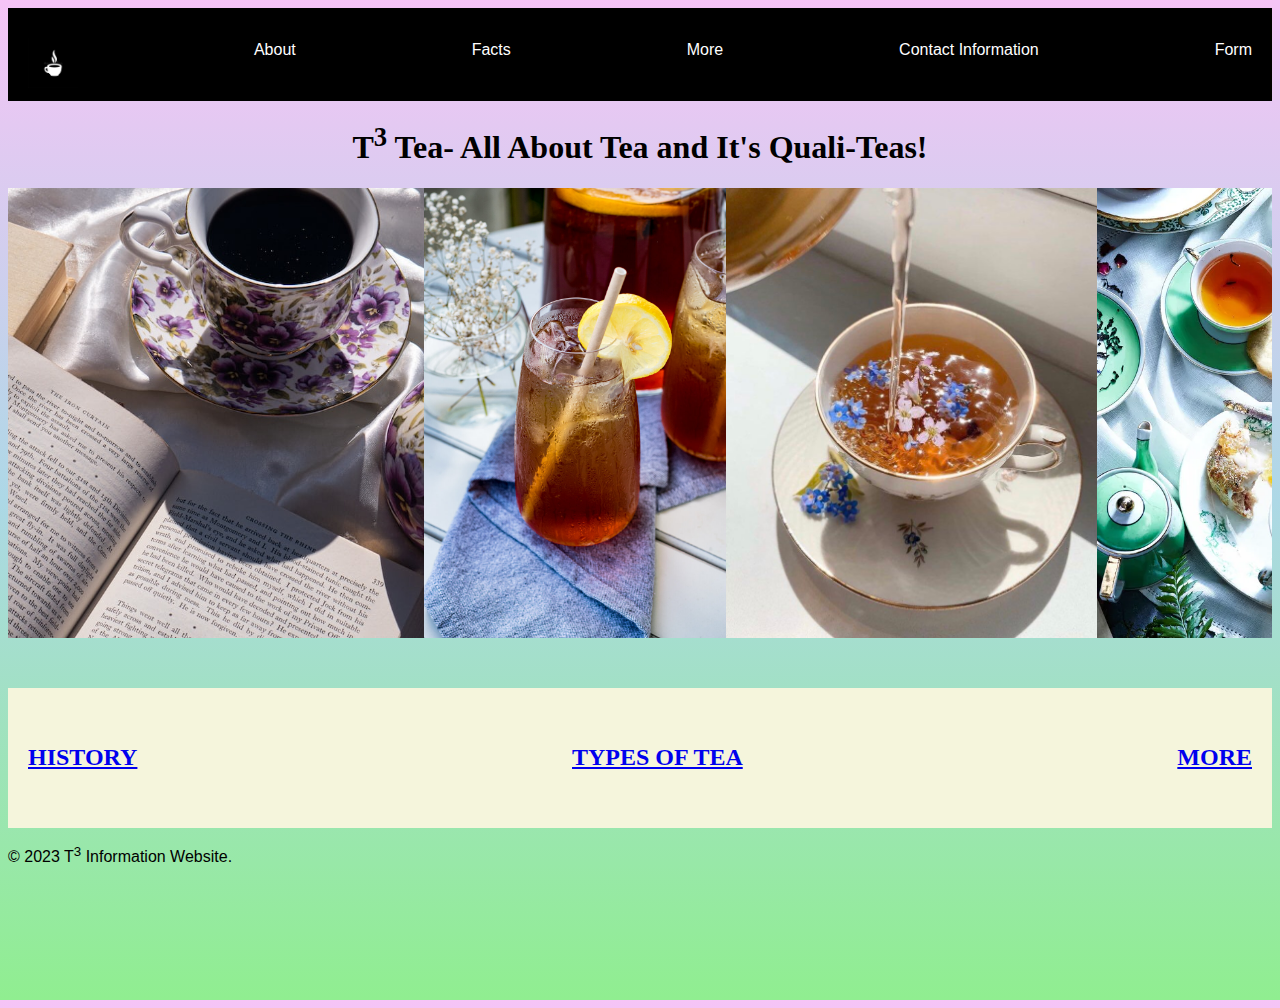
<file: index.html>
<!DOCTYPE html>
<html lang="en">
<head>
    <meta charset="UTF-8">
    <meta http-equiv="X-UA-Compatible" content="IE=edge">
    <meta name="viewport" content="width=device-width, initial-scale=1.0">
    <title>HOME</title>
    <link
    rel="icon"
    href="Images/teaimage.png" />
    <link href="css/style.css" rel="stylesheet" />
   <style> 
   body,html{ 
    background: 100%;
    height: 1000px;
   }
  body 
  { background: linear-gradient(to bottom, rgb(246, 196, 246), lightblue, lightgreen );
   
} 
   


.teaimg, img { 
    height: 50px; 
    float: left;
    position: relative;
    top: -3px;
}

.slideshow {
      display: flex;
      overflow: hidden;
      width: 100%;
      height: 500px;
    }
    .slideshow img {
      width: 100%;
      height: 100%;
      object-fit: cover;
      transition: transform 0.4s;
    }
    .slideshow img:hover {
      
      transform: translateX(-10%);
    }
#T, #T1, #T2, #T3{ 
    height: 12cm;
    width: 11cm;
}

h1{ 
    font-family: Georgia, 'Times New Roman', Times, serif;
    text-align: center;

}

.Pg1 {
			display: flex;
			flex-direction: row;
			justify-content: space-between;
			align-items: center;
			height: 100px;
			background-color: #f2f2f2;
			padding: 20px;
			font-size: 24px;
			font-weight: bold;
			text-transform: uppercase;
		}

		/* Style for each segment */
		.Pg1{
		
			text-align: center;
			cursor: pointer;
            background-color: beige;
		}

		/* Style for the first segment */
		.history {
			color: #003366;
		}

		/* Style for the second segment */
		.types {
			color: #009933;
		}

		/* Style for the third segment */
		.extra {
			color: #321604;
		}

</style> 

</head>
<body>
    <nav>
        <ul>
          <li><a href="index.html"><img id=teaimg src="Images/teaimage.png" alt="Home"></a></li>
          <li><a href="About.html">About </a></li>
          <li><a href="History.html">Facts</a></li>
          <li><a href="More.html"> More </a></li>
          <!---How to make the Dropdown for just More section, I want to add types of tea, tea benefits -->
          <li><a href="ContactMe.html">Contact Information</a></li>
          <li><a href="Form.html">Form</a></li>
        </ul>
      </nav>
   <h1> T<sup>3</sup> Tea- All About Tea and It's Quali-Teas! </h1>  

   <div class="slideshow">
    <img id= "T" class="slide" src="Images/purpletea.jpg" alt="Tea" title="Tea">
    <img id="T1" class="slide" src="Images/Spicedtea-18.jpg" alt="Spiced Tea" title="Spiced Tea">
    <img id="T2" class= "slide" src="Images/flowertea.jpg" alt="Herbal Tea" title="Herbal">
    <img id="T3" class="slide" src="Images/teatime-tout-2.webp" alt="Green Tea" title="Green Tea "> 
  </div>
  
  <div class="Pg1">
   <div><a href="History.html">History</a></div>
    <div><a href="History.html">Types of Tea</a></div>
    <div><a href="More.html">More</a></div>
</div>
<script> 
if (/Mobi/.test(navigator.userAgent)) {
  // Mobile device detected

  document.querySelector('#myButton').addEventListener('touchstart', function(e) {
  // Handle button click -- used ChatGBT for help for phone compatibility
});

}
</script>

<footer>
        <p> &copy; 2023 T<sup>3</sup> Information Website.</p>
</footer>
     <!---Overall, I used Google and W3Schools to learn some cool features and animations! --> 
</body>
</html>
</file>
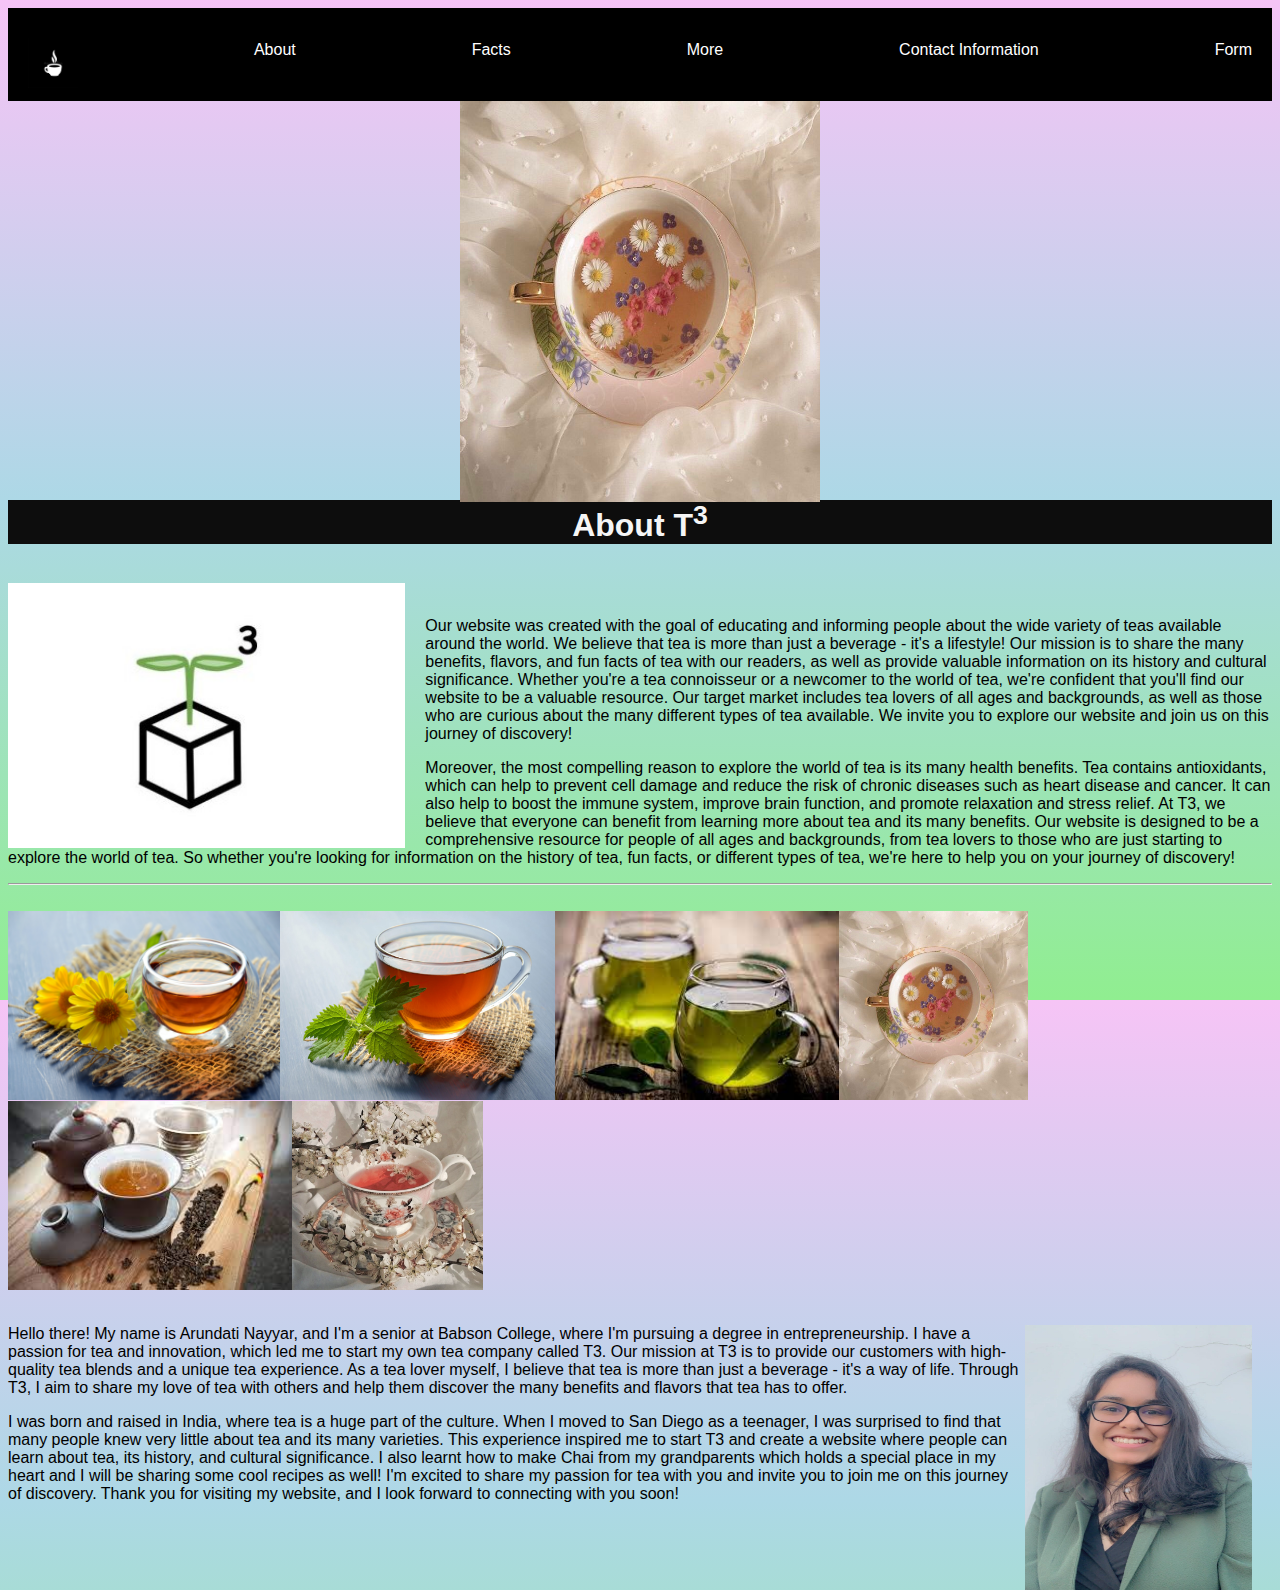
<file: About.html>
<!DOCTYPE html>
<html lang="en">
<head>
    <meta charset="UTF-8">
    <meta http-equiv="X-UA-Compatible" content="IE=edge">
    <meta name="viewport" content="width=device-width, initial-scale=1.0">
    <title>About Us</title>
    <link
    rel="icon"
    href="Images/teaimage.png" />
    <link href="css/style.css" rel="stylesheet" />
    <style> 
    
    body,html{ 
    background: 100%;
    height: 1000px;
   }
  body 
  { background: linear-gradient(to bottom, rgb(246, 196, 246), lightblue, lightgreen );
    }

    .t3{ 
        float: left; 
        margin-right: 20px;
        height: 7cm;
    }
p{
    font-size: medium;
    font-family:Verdana, Geneva, Tahoma, sans-serif
}

h1 {text-align: center;
text-decoration: double;
color: whitesmoke;
background-color: rgb(13, 13, 13);
}

#me { 
    height: 7cm;
    width: 6cm;
}

.Aru { 
    float: Right; 
        margin-right: 20px;
        
        

}

.slide img {
  width: 9.5cm;
  height: 10.6cm;
  margin: auto;
  vertical-align: middle; 
}

.Pic {
			display: flex;
			flex-wrap: wrap;
			
		}

		.Pic img {
			height: 5cm;
			margin-bottom: 1px;
		} 
    #slideshow {
  display: flex;
  justify-content: center;
  align-items: center;
  height: 10cm;

}

#slides-container {
  position: relative;
  height: 10cm;
}
</style>
</head>
<nav>
    <ul>
      <li><a href="index.html"><img id=teaimg src="Images/teaimage.png" alt="Home"></a></li>
      <li><a href="About.html">About </a></li>
      <li><a href="History.html">Facts</a></li>
      <li><a href="More.html"> More </a></li>
      <li><a href="ContactMe.html">Contact Information</a></li>
      <li><a href="Form.html">Form</a></li>
    </ul>
  </nav>
<body>
  <div id="slideshow">
    <div id="slides-container"></div>
    <div id="dots-container"></div>
  </div>
  <script>
    const images = ["./Images/flowerimage2.png", "./Images/Spicedtea-18.jpg", "./Images/CHAI.jpg", "./Images/pinktea.jpg", "./Images/purpletea.jpg"];

let slideIndex = 0;

function showSlide(n) {
  const slides = document.getElementsByClassName("slide");
  const dots = document.getElementsByClassName("dot");
  
  // Hide all slides
  for (let i = 0; i < slides.length; i++) {
    slides[i].style.display = "none";
  }
  
  // Remove active class from all dots
  for (let i = 0; i < dots.length; i++) {
    dots[i].className = dots[i].className.replace(" active", "");
  }
  
  // Set current slide and dot to active
  slides[n].style.display = "block";
  dots[n].className += " active";
  
  slideIndex = n;
}

function nextSlide() {
  slideIndex++;
  if (slideIndex >= images.length) {
    slideIndex = 0;
  }
  showSlide(slideIndex);
}

function prevSlide() {
  slideIndex--;
  if (slideIndex < 0) {
    slideIndex = images.length - 1;
  }
  showSlide(slideIndex);
}

function initSlides() {
  const slidesContainer = document.getElementById("slides-container");
  
  // Create slideshow HTML elements
  const slidesHTML = images.map((image, index) => {
    return `
      <div class="slide fade">
        <img src="${image}" alt="Slide ${index + 1}">
      </div>
    `;
  });
  
  const dotsHTML = images.map((image, index) => {
    return `
      <span class="dot" onclick="showSlide(${index})"></span>
    `;
  });
  
  // Add slideshow elements to the DOM
  slidesContainer.innerHTML = slidesHTML.join("");
  document.getElementById("dots-container").innerHTML = dotsHTML.join("");
  
  // Show first slide and start slideshow
  showSlide(0);
  setInterval(nextSlide, 2000);
}

initSlides();

  </script>
    <h1> About T<sup>3</sup></h1>
    <br> 
    <div> <img class=t3 src="Images/t3logo.jpg"> 
        <br> 
    <p> 
         Our website was created with the goal of educating and informing people about the wide variety of teas available around the world. We believe that tea is more than just a beverage - it's a lifestyle! Our mission is to share the many benefits, flavors, and fun facts of tea with our readers, as well as provide valuable information on its history and cultural significance. Whether you're a tea connoisseur or a newcomer to the world of tea, we're confident that you'll find our website to be a valuable resource. Our target market includes tea lovers of all ages and backgrounds, as well as those who are curious about the many different types of tea available. We invite you to explore our website and join us on this journey of discovery!</p> </div>
         <p> 
            Moreover, the most compelling reason to explore the world of tea is its many health benefits. Tea contains antioxidants, which can help to prevent cell damage and reduce the risk of chronic diseases such as heart disease and cancer. It can also help to boost the immune system, improve brain function, and promote relaxation and stress relief.
             
            At T3, we believe that everyone can benefit from learning more about tea and its many benefits. Our website is designed to be a comprehensive resource for people of all ages and backgrounds, from tea lovers to those who are just starting to explore the world of tea. So whether you're looking for information on the history of tea, fun facts, or different types of tea, we're here to help you on your journey of discovery!

<hr> 
<br> 
<div class="Pic">
    <img src="Images/tea.jpg" alt="Image 1" title="tea">
    <img src="Images/cinnamon.jpg" alt="Image 2" title="Chamomile">
    <img src="Images/GT.jpg" alt="Image 3" title="Green Tea">
    <img src="Images/flowerimage2.png" alt="Image 4" title="Jasmine Tea">
    <img src="Images/OT.jpg" alt=" Image 5" title="Oolong Tea"> 
    <img src="Images/prettypink.jpg" alt="Image 6" title="Pink Tea">
</div>
<br> 
         </p>
   <img id=me class="Aru" src="Images/PICTURE.jpg" alt="Arundati" title="Me"> 
   <p> 

    Hello there! My name is Arundati Nayyar, and I'm a senior at Babson College, where I'm pursuing a degree in entrepreneurship. I have a passion for tea and innovation, which led me to start my own tea company called T3. Our mission at T3 is to provide our customers with high-quality tea blends and a unique tea experience.
    
    As a tea lover myself, I believe that tea is more than just a beverage - it's a way of life. Through T3, I aim to share my love of tea with others and help them discover the many benefits and flavors that tea has to offer.</p>
    
   <p>  I was born and raised in India, where tea is a huge part of the culture. When I moved to San Diego as a teenager, I was surprised to find that many people knew very little about tea and its many varieties. This experience inspired me to start T3 and create a website where people can learn about tea, its history, and cultural significance. I also learnt how to make Chai from my grandparents which holds a special place in my heart and I will be sharing some cool recipes as well! 
    
    I'm excited to share my passion for tea with you and invite you to join me on this journey of discovery. Thank you for visiting my website, and I look forward to connecting with you soon!


</p>


    

</body>
</html>
</file>
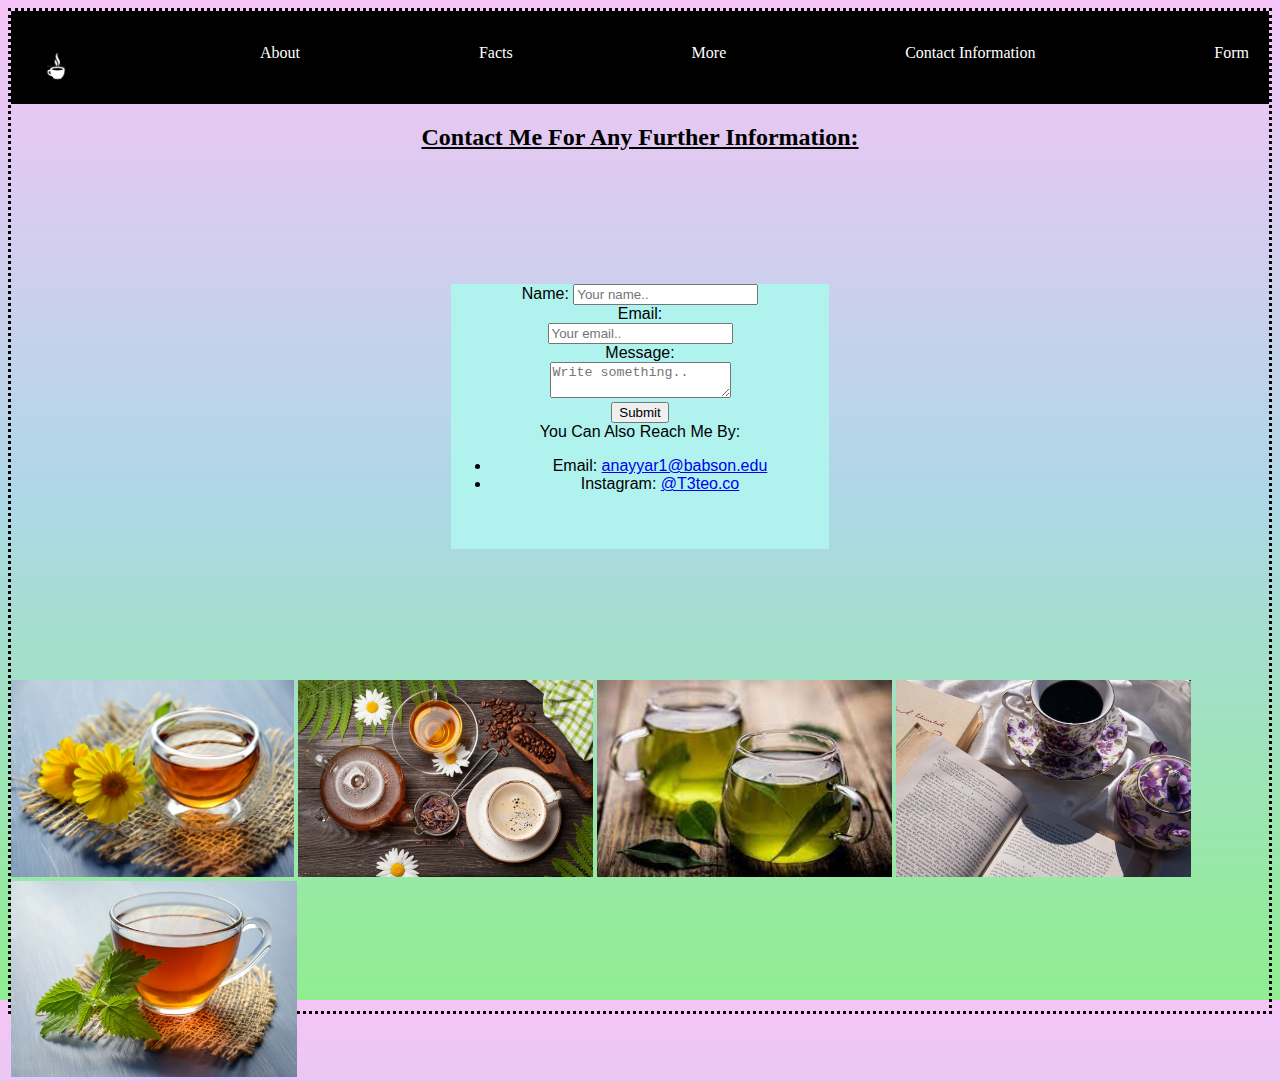
<file: ContactMe.html>
<!DOCTYPE html>
<html lang="en">
<head>
    <meta charset="UTF-8">
    <meta http-equiv="X-UA-Compatible" content="IE=edge">
    <meta name="viewport" content="width=device-width, initial-scale=1.0">
    <title>Contact Me</title>
    <link
    rel="icon"
    href="Images/teaimage.png" />
    <style> 
#teaimg {
  height: 50px;
  float: left;
  position: relative;
  top: -3px;
}

body,html{ 
    background: 100%;
    height: 1000px;
   }
  body 
  { background: linear-gradient(to bottom, rgb(246, 196, 246), lightblue, lightgreen );
    border-style: dotted;
   
}  
h2{ 
    text-align: center;
    text-decoration: underline;
}
    
    form { 
        background-color: rgb(175, 242, 238);
        width: 10cm;
        height: 7cm;
        text-align: center;
    
    }

    .u{ 
        background-color: lightgreen;
        width: 5cm;
        height: 3cm;
       
    }
    .u{ 
        background-color: antiquewhite;
    }
    img{ 
        height: 5.2cm;
    }

    .box 
    { 
        padding: 3cm;
  display: flex;
  flex-direction: column;
  align-items: center;
  justify-content: center;
  font-family: 'Gill Sans', 'Gill Sans MT', Calibri, 'Trebuchet MS', sans-serif;
}
nav {
  background-color: black;
  padding: 10px 0;
}

nav ul {
  list-style-type: none;
  margin: 0;
  padding: 0;
  display: flex;
  justify-content: space-between;
}

nav li {
  float: left;
}

nav li a {
  display: block;
  color: white;
  text-align: center;
  padding: 23px 20px;
  text-decoration: none;
}

nav li a:hover {
  background-color: #2c2828;
  text-align: center;
}



    </style>
</head>
<body>
 <div>
    <nav>
    <ul>
      <li><a href="index.html"><img id=teaimg src="Images/teaimage.png" alt="Home"></a></li>
      <li><a href="About.html">About </a></li>
      <li><a href="History.html">Facts</a></li>
      <li><a href="More.html"> More </a></li>
      <li><a href="ContactMe.html">Contact Information</a></li>
      <li><a href="Form.html">Form</a></li>
    </ul>
  </nav> 
</div> 
 

	<h2>Contact Me For Any Further Information: </h2>
	<div class="box">
		<form method="post" action="send-email.php">
			<label for="name">Name:</label>
			<input type="text" id="name" name="name" placeholder="Your name.." required>
            <br> 

			<label for="email">Email:</label>
            <br> 
			<input type="text" id="email" name="email" placeholder="Your email.." required>
<br> 
			<label for="message">Message:</label>
            <br> 
			<textarea id="message" name="message" placeholder="Write something.." required></textarea>
            <br> 

			<input type="submit" value="Submit">
            <br> 
            You Can Also Reach Me By: 

            <ul id="u">
                <li>Email: <a href="mailto:anayyar1@babson.edu">anayyar1@babson.edu</a></li>
                <li>Instagram: <a href="https://www.instagram.com/T3teo.co/">@T3teo.co</a></li>
    
            </ul>
		</form>
		
        <br> 
    </div>
<div class="Pic">
    <img src="Images/tea.jpg" alt="Image 1" title="tea">
    <img src="Images/coffee_tea.webp" alt="Image 2" title="Chamomile">
    <img src="Images/GT.jpg" alt="Image 3" title="Green Tea">
    <img src="Images/purpletea.jpg" alt="Image 4" title="Jasmine Tea">
    <img src="Images/cinnamon.jpg" alt=" Image 5" title="Oolong Tea"> 
</div>

</body>
</html>
</file>
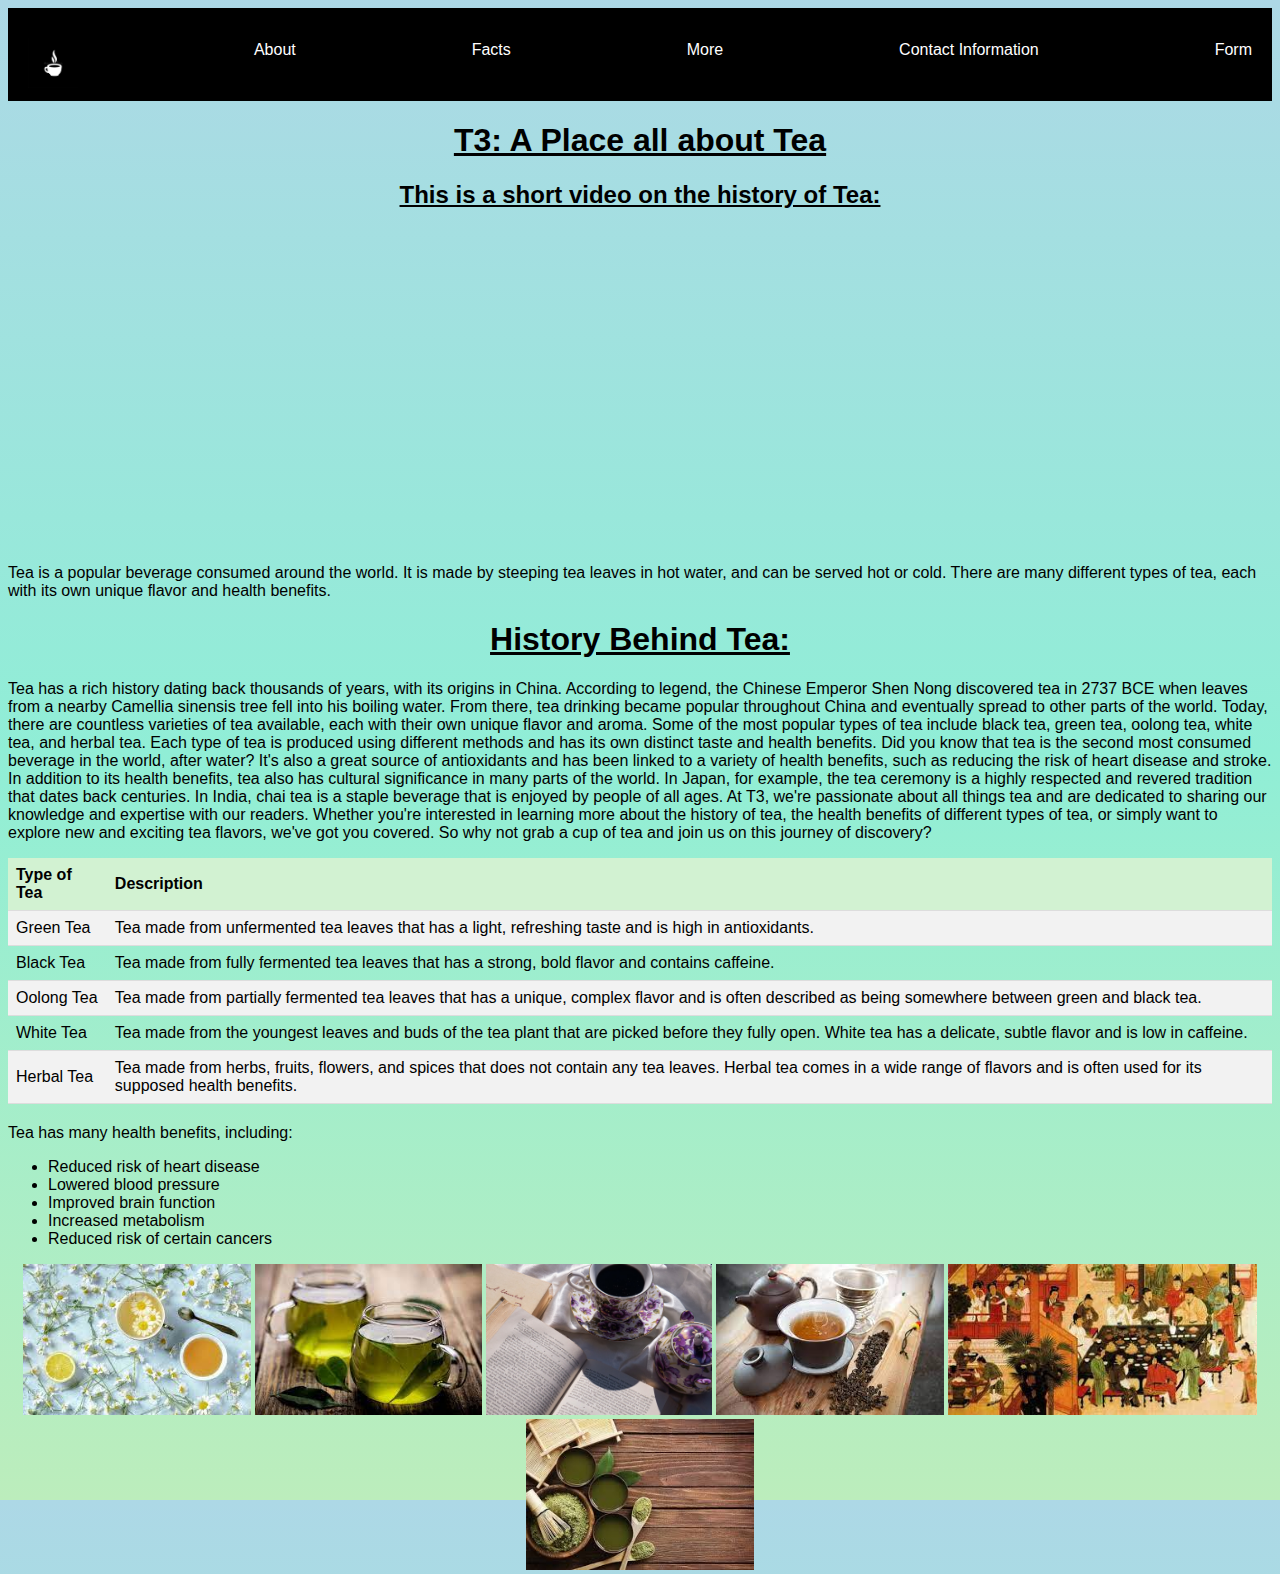
<file: History.html>
<!DOCTYPE html>
<html lang="en">
<head>
  <meta charset="UTF-8">
  <title>History</title>
  <link
    rel="icon"
    href="Images/teaimage.png" />
  <link href="css/style.css" rel="stylesheet" />
  <style> 
  
  table {
  border-collapse: collapse;
  width: 100%;
  margin-bottom: 20px;
}

th, td {
  text-align: left;
  padding: 8px;
  border-bottom: 1px solid #ddd;
}

th {
  background-color: rgb(210, 242, 210);
}

tr:nth-child(even) {
  background-color: #f2f2f2;
}

tr:hover {
  background-color: #ddd;
}

    body,html{ 
     background: 100%;
     height: 1500px;
    }
   body 
   { background: linear-gradient(to bottom, lightblue, rgb(144, 238, 214), rgb(188, 237, 188) );
    
 } 

 img { 
  height: 4cm;
 }

.vid { 
  text-align: center;
}

body{ 
  text-align: center;
}

h1{ 
  text-decoration: underline;
}

li { text-align: left;}
h3{ text-align: left;}

.p1, p { 
  text-align: left;
}

h1,h2,p,table,li{
  font-family: Verdana, Geneva, Tahoma, sans-serif;
}
  
 </style>
   <nav>
    <ul>
      <li><a href="index.html"><img id=teaimg src="Images/teaimage.png" alt="Home"></a></li>
      <li><a href="About.html">About </a></li>
      <li><a href="History.html">Facts</a></li>
      <li><a href="More.html"> More </a></li>
      <li><a href="ContactMe.html">Contact Information</a></li>
      <li><a href="Form.html">Form</a></li>
    </ul>
  </nav>
  
  <main>
    <h1> T3: A Place all about Tea</h1>
    <h2> This is a short video on the history of Tea: </h2>
    <iframe width="560" height="315" src="https://www.youtube.com/embed/LaLvVc1sS20" title="YouTube video player" frameborder="0" allow="accelerometer; autoplay; clipboard-write; encrypted-media; gyroscope; picture-in-picture; web-share" id= "vid" allowfullscreen></iframe>


    <p>Tea is a popular beverage consumed around the world. It is made by steeping tea leaves in hot water, and can be served hot or cold. There are many different types of tea, each with its own unique flavor and health benefits.</p>
    <h1> History Behind Tea: </h1> 
    <p> Tea has a rich history dating back thousands of years, with its origins in China. According to legend, the Chinese Emperor Shen Nong discovered tea in 2737 BCE when leaves from a nearby Camellia sinensis tree fell into his boiling water. From there, tea drinking became popular throughout China and eventually spread to other parts of the world.

        Today, there are countless varieties of tea available, each with their own unique flavor and aroma. Some of the most popular types of tea include black tea, green tea, oolong tea, white tea, and herbal tea. Each type of tea is produced using different methods and has its own distinct taste and health benefits.
        
        Did you know that tea is the second most consumed beverage in the world, after water? It's also a great source of antioxidants and has been linked to a variety of health benefits, such as reducing the risk of heart disease and stroke.
        
        In addition to its health benefits, tea also has cultural significance in many parts of the world. In Japan, for example, the tea ceremony is a highly respected and revered tradition that dates back centuries. In India, chai tea is a staple beverage that is enjoyed by people of all ages.
        
        At T3, we're passionate about all things tea and are dedicated to sharing our knowledge and expertise with our readers. Whether you're interested in learning more about the history of tea, the health benefits of different types of tea, or simply want to explore new and exciting tea flavors, we've got you covered. So why not grab a cup of tea and join us on this journey of discovery?</p>

        <table>
          <tr>
            <th>Type of Tea</th>
            <th>Description</th>
          </tr>
          <tr>
            <td>Green Tea</td>
            <td>Tea made from unfermented tea leaves that has a light, refreshing taste and is high in antioxidants.</td>
          </tr>
          <tr>
            <td>Black Tea</td>
            <td>Tea made from fully fermented tea leaves that has a strong, bold flavor and contains caffeine.</td>
          </tr>
          <tr>
            <td>Oolong Tea</td>
            <td>Tea made from partially fermented tea leaves that has a unique, complex flavor and is often described as being somewhere between green and black tea.</td>
          </tr>
          <tr>
            <td>White Tea</td>
            <td>Tea made from the youngest leaves and buds of the tea plant that are picked before they fully open. White tea has a delicate, subtle flavor and is low in caffeine.</td>
          </tr>
          <tr>
            <td>Herbal Tea</td>
            <td>Tea made from herbs, fruits, flowers, and spices that does not contain any tea leaves. Herbal tea comes in a wide range of flavors and is often used for its supposed health benefits.</td>
          </tr>
        </table>
        
   
    
    <p id="p">Tea has many health benefits, including:</p>
    
    <ul id="p">
      <li>Reduced risk of heart disease</li>
      <li>Lowered blood pressure</li>
      <li>Improved brain function</li>
      <li>Increased metabolism</li>
      <li>Reduced risk of certain cancers</li>
    </ul>
  </main>
  <img id= "T" class="slide" src="Images/CT.jpg" alt="Chamomile Tea" title="Chamomile">
    <img id="T1" class="slide" src="Images/GT.jpg" alt="Green Tea" title="Green">
    <img id="T2" class= "slide" src="Images/purpletea.jpg" alt="Jasmine Tea" title="Jasmine">
    <img id="T3" class="slide" src="Images/OT.jpg" alt="Oolong Tea" title="Oolong "> 
    <img id="T4" src="Images/history.jpg">
    <img src="Images/teahistory.jpg">


</body>
</html>
</file>
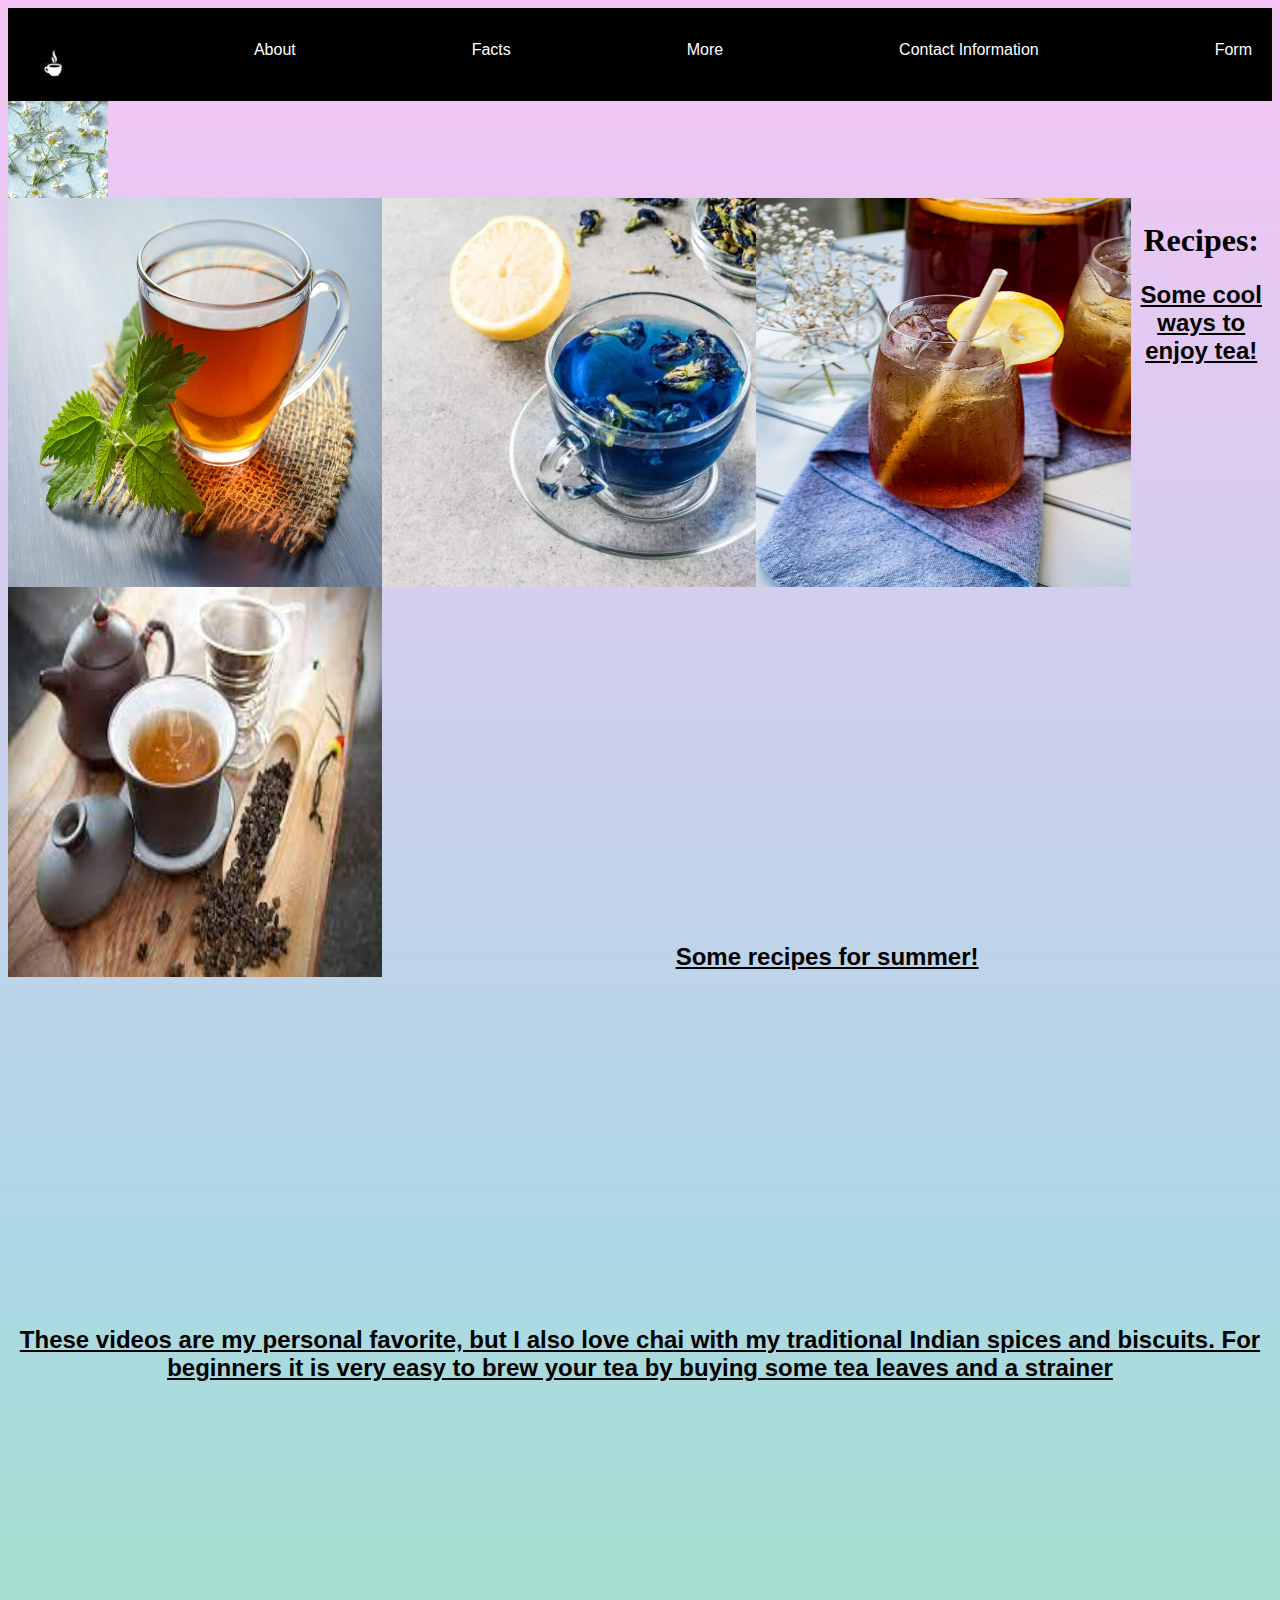
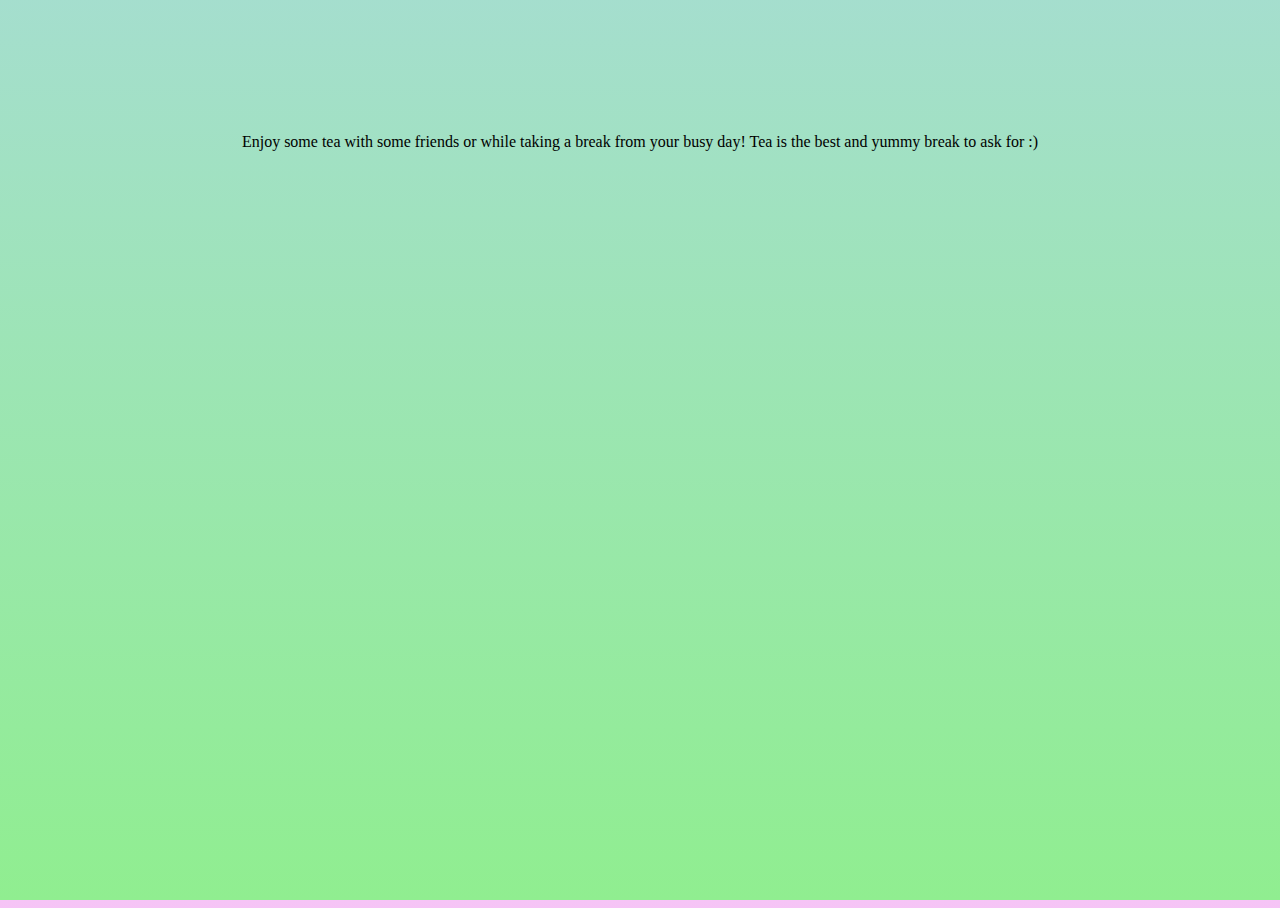
<file: More.html>
<!DOCTYPE html>
<html lang="en">
<head>
    <meta charset="UTF-8">
    <meta http-equiv="X-UA-Compatible" content="IE=edge">
    <meta name="viewport" content="width=device-width, initial-scale=1.0">
    <title>More Information</title>
    <link
    rel="icon"
    href="Images/teaimage.png" />
    <link href="css/style.css" rel="stylesheet" />
</head>
<body>
 <style>
    body,html{ 
        background: 100%;
        height: 2500px;
       }
      body 
      { background: linear-gradient(to bottom, rgb(246, 196, 246), lightblue, lightgreen );
       
    } 
  
    .teaimg, img { 
        height: 50px; 
        float: left;
        position: relative;
        top: -3px;
    }
    
    .slideshow {
          display: flex;
          overflow: hidden;
          width: 100%;
          height: 500px;
        }
        .slideshow img {
          width: 100%;
          height: 100%;
          object-fit: cover;
          transition: transform 0.4s;
        }
        .slideshow img:hover {
          
          transform: translateX(-10%);
        }
    #T, #T1, #T2, #T3{ 
        height: 10.3cm;
        width: 9.9cm;
    }


    
    h1,p{ 
        font-family: Georgia, 'Times New Roman', Times, serif;
        text-align: center;}

    
        #v, #v1 {
    display: block;
    margin: auto;
}

h2{
  text-align: center;
}

#box {
    width: 100px;
    height: 100px;
    background-image:url('Images/CT.jpg');
    position: relative;
    animation: move 4s infinite;
  }
  
  @keyframes move {
    0% {
      left: 50;
    }
    50% {
      left: 100%;
    }
    100% {
      left: 0;
    }
  }
    </style> 
    
    </head>
    <body>
        <nav>
            <ul>
              <li><a href="index.html"><img id=teaimg src="Images/teaimage.png" alt="Home"></a></li>
              <li><a href="About.html">About </a></li>
              <li><a href="History.html">Facts</a></li>
              <li><a href="More.html"> More </a></li>
              <li><a href="ContactMe.html">Contact Information</a></li>
              <li><a href="Form.html">Form</a></li>
            </ul>
          </nav>
  <div id="box"></div>

<div>
            <img id= "T" class="slide" src="Images/cinnamon.jpg" alt="Chamomile Tea" title="Chamomile">
            <img id="T1" class="slide" src="Images/Butterfly Pea Tea.webp" alt="Green Tea" title="Green">
            <img id="T2" class= "slide" src="Images/Spicedtea-18.jpg" alt="Jasmine Tea" title="Jasmine">
            <img id="T3" class="slide" src="Images/OT.jpg" alt="Oolong Tea" title="Oolong "> 
          </div>

          <h1> Recipes: </h1>
<h2> Some cool ways to enjoy tea! </h2>

          <iframe id="v" width="560" height="315" src="https://www.youtube.com/embed/YK82Wf7jeLA" title="YouTube video player" frameborder="0" allow="accelerometer; autoplay; clipboard-write; encrypted-media; gyroscope; picture-in-picture; web-share" allowfullscreen></iframe>
<br> 
<h2> Some recipes for summer! </h2>
          <iframe id="v1" width="560" height="315" src="https://www.youtube.com/embed/MjM2PZeMDiQ" title="YouTube video player" frameborder="0" allow="accelerometer; autoplay; clipboard-write; encrypted-media; gyroscope; picture-in-picture; web-share" allowfullscreen></iframe>

          <h2> These videos are my personal favorite, but I also love chai with my traditional Indian spices and biscuits. For beginners it is very easy to brew your tea by buying some tea leaves and a strainer</h2>
          
          <iframe id="v1" width="560" height="315" src="https://www.youtube.com/embed/qfexmhtNyAs" title="YouTube video player" frameborder="0" allow="accelerometer; autoplay; clipboard-write; encrypted-media; gyroscope; picture-in-picture; web-share" allowfullscreen></iframe>
         <p> Enjoy some tea with some friends or while taking a break from your busy day! Tea is the best and yummy break to ask for :)</p>
          
               
</body>
</html>
</file>
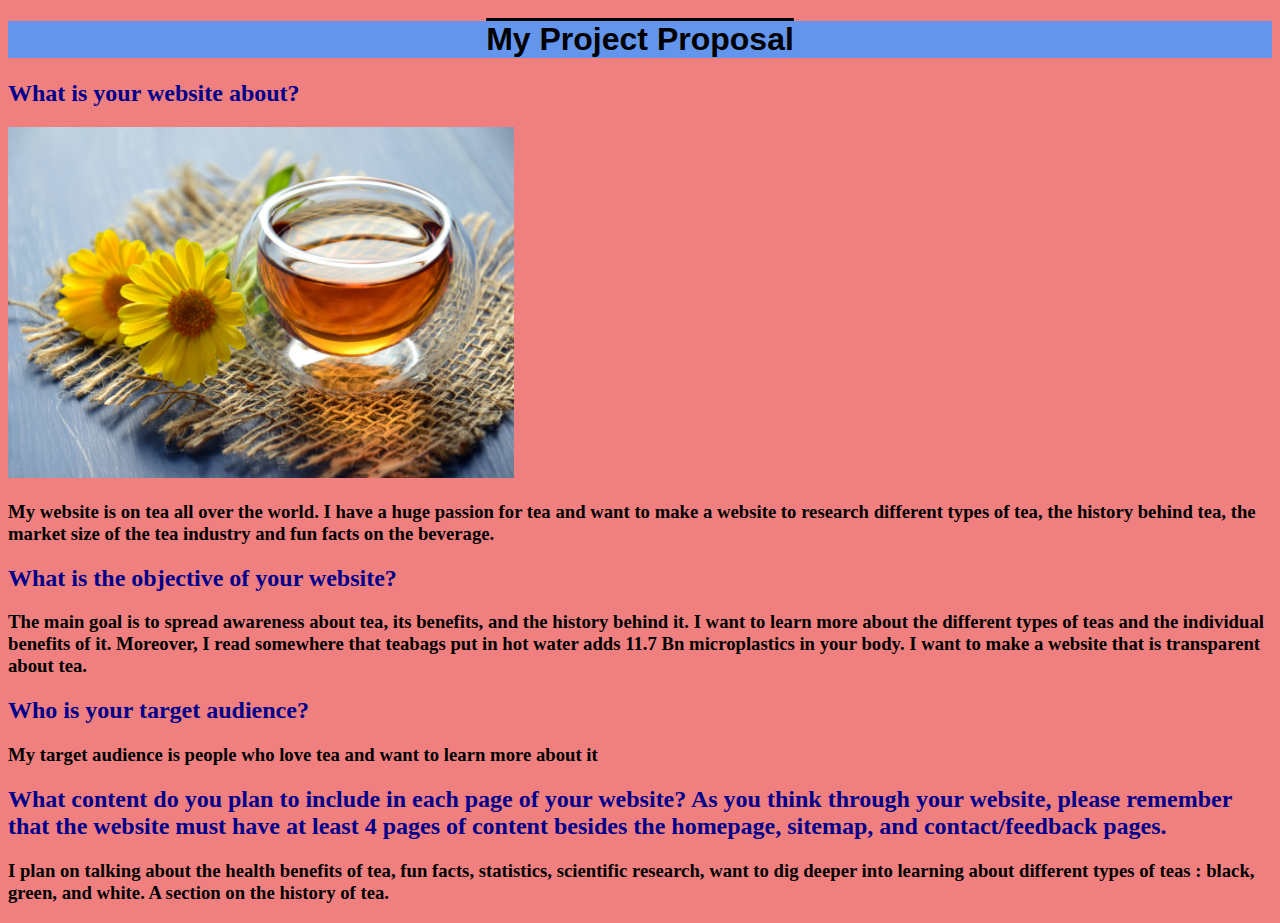
<file: proposal.html>
<!DOCTYPE html>
<html lang="en">
<head>
    <meta charset="UTF-8">
    <meta http-equiv="X-UA-Compatible" content="IE=edge">
    <meta name="viewport" content="width=device-width, initial-scale=1.0">
    <title> Project Proposal </title>
</head>
<style> 
h1{ text-align: center;
font-family: Arial, Helvetica, sans-serif;
background-color: cornflowerblue;
text-decoration: overline;
color: black;}

h2 { text-align: left;
    text-decoration: solid;
    color: darkblue;
}

h3 { 
    text-align: left;
}

body { background-color: lightcoral;}

img{ width: 40%;}
</style> 
<body>
    <h1>  <strong> My Project Proposal</strong></h1>
    <h2> What is your website about? </h2>
    <img src="Images/tea.jpg" alt="TEA">

    <h3> My website is on tea all over the world. I have a huge passion for tea and want to make a website to research different types of tea, the history behind tea, the market size of the tea industry and fun facts on the beverage. </h3>
    <h2> What is the objective of your website? </h2>
    <h3> The main goal is to spread awareness about tea, its benefits, and the history behind it. I want to learn more about the different types of teas and the individual benefits of it. Moreover, I read somewhere that teabags put in hot water adds 11.7 Bn microplastics in your body. I want to make a website that is transparent about tea.  </h3>
    <h2> Who is your target audience? </h2>
    <h3> My target audience is people who love tea and want to learn more about it</h3>
    <h2> What content do you plan to include in each page of your website? As you think through your website, please remember that the website must have at least 4 pages of content besides the homepage, sitemap, and contact/feedback pages.</h2>
    <h3> I plan on talking about the health benefits of tea, fun facts, statistics, scientific research, want to dig deeper into learning about different types of teas : black, green, and white. A section on the history of tea. </h3>  
</body>
</html>
</file>
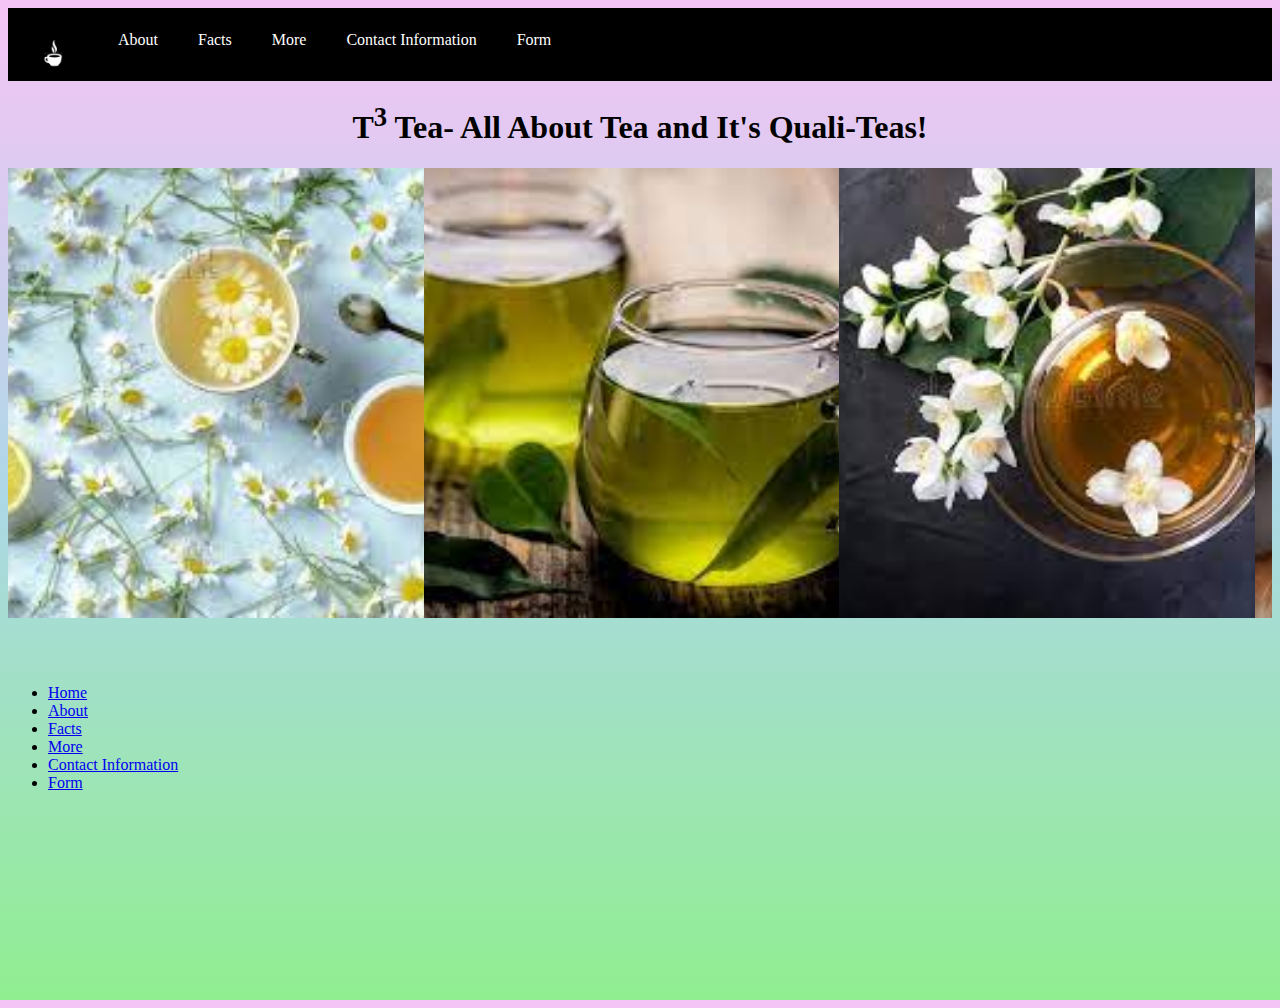
<file: T3 Sitemap.html>
<!DOCTYPE html>
<html lang="en">
<head>
    <meta charset="UTF-8">
    <meta http-equiv="X-UA-Compatible" content="IE=edge">
    <meta name="viewport" content="width=device-width, initial-scale=1.0">
    <title>Document</title>
</head>
<body>
    <style> 
        body,html{ 
         background: 100%;
         height: 1000px;
        }
       body 
       { background: linear-gradient(to bottom, rgb(246, 196, 246), lightblue, lightgreen );
        
     } 
        
      nav {
         background-color: black;
     
     }
     
     nav ul {
       list-style-type: none;
       margin: 0;
       padding: 0;
       overflow: hidden;
     }
     
     nav li {
       float: left;
     }
     
     nav li a {
       display: block;
       color: white;
       text-align: center;
       padding: 23px 20px;
       text-decoration: none;
     }
     
     nav li a:hover {
       background-color: #2c2828;
       text-align: center;
     }
     
     .teaimg, img { 
         height: 50px; 
         float: left;
         position: relative;
         top: -3px;
     }
     
     .slideshow {
           display: flex;
           overflow: hidden;
           width: 100%;
           height: 500px;
         }
         .slideshow img {
           width: 100%;
           height: 100%;
           object-fit: cover;
           transition: transform 0.4s;
         }
         .slideshow img:hover {
           
           transform: translateX(-10%);
         }
     #T, #T1, #T2, #T3{ 
         height: 12cm;
         width: 11cm;
     }
     
     h1{ 
         font-family: Georgia, 'Times New Roman', Times, serif;
         text-align: center;
     
     }
     
     .Pg1 {
                 display: flex;
                 flex-direction: row;
                 justify-content: space-between;
                 align-items: center;
                 height: 100px;
                 background-color: #f2f2f2;
                 padding: 20px;
                 font-size: 24px;
                 font-weight: bold;
                 text-transform: uppercase;
             }
     
             /* Style for each segment */
             .Pg1{
             
                 text-align: center;
                 cursor: pointer;
                 background-color: beige;
             }
     
             /* Style for the first segment */
             .history {
                 color: #003366;
             }
     
             /* Style for the second segment */
             .types {
                 color: #009933;
             }
     
             /* Style for the third segment */
             .extra {
                 color: #321604;
             }
     .LIST { 
        background-color: blueviolet ;
     }
     </style> 
     
     </head>
     <body>
         <nav>
             <ul>
               <li><a href="index.html"><img id=teaimg src="Images/teaimage.png" alt="Home"></a></li>
               <li><a href="About.html">About </a></li>
               <li><a href="History.html">Facts</a></li>
               <li><a href="More.html"> More </a></li>
               <!---How to make the Dropdown for just More section, I want to add types of tea, tea benefits -->
               <li><a href="ContactMe.html">Contact Information</a></li>
               <li><a href="Form.html">Form</a></li>
             </ul>
           </nav>
        <h1> T<sup>3</sup> Tea- All About Tea and It's Quali-Teas! </h1>  
     
        <div class="slideshow">
         <img id= "T" class="slide" src="Images/CT.jpg" alt="Chamomile Tea" title="Chamomile">
         <img id="T1" class="slide" src="Images/GT.jpg" alt="Green Tea" title="Green">
         <img id="T2" class= "slide" src="Images/JT.jpg" alt="Jasmine Tea" title="Jasmine">
         <img id="T3" class="slide" src="Images/OT.jpg" alt="Oolong Tea" title="Oolong "> 
       </div>

       <ul id="LIST">
        <li><a href="index.html">Home</a></li>
        <li><a href="About.html">About </a></li>
        <li><a href="History.html">Facts</a></li>
        <li><a href="More.html"> More </a></li>
        <li><a href="ContactMe.html">Contact Information</a></li>
        <li><a href="Form.html">Form</a></li>
      </ul>
    
</body>
</html>
</file>
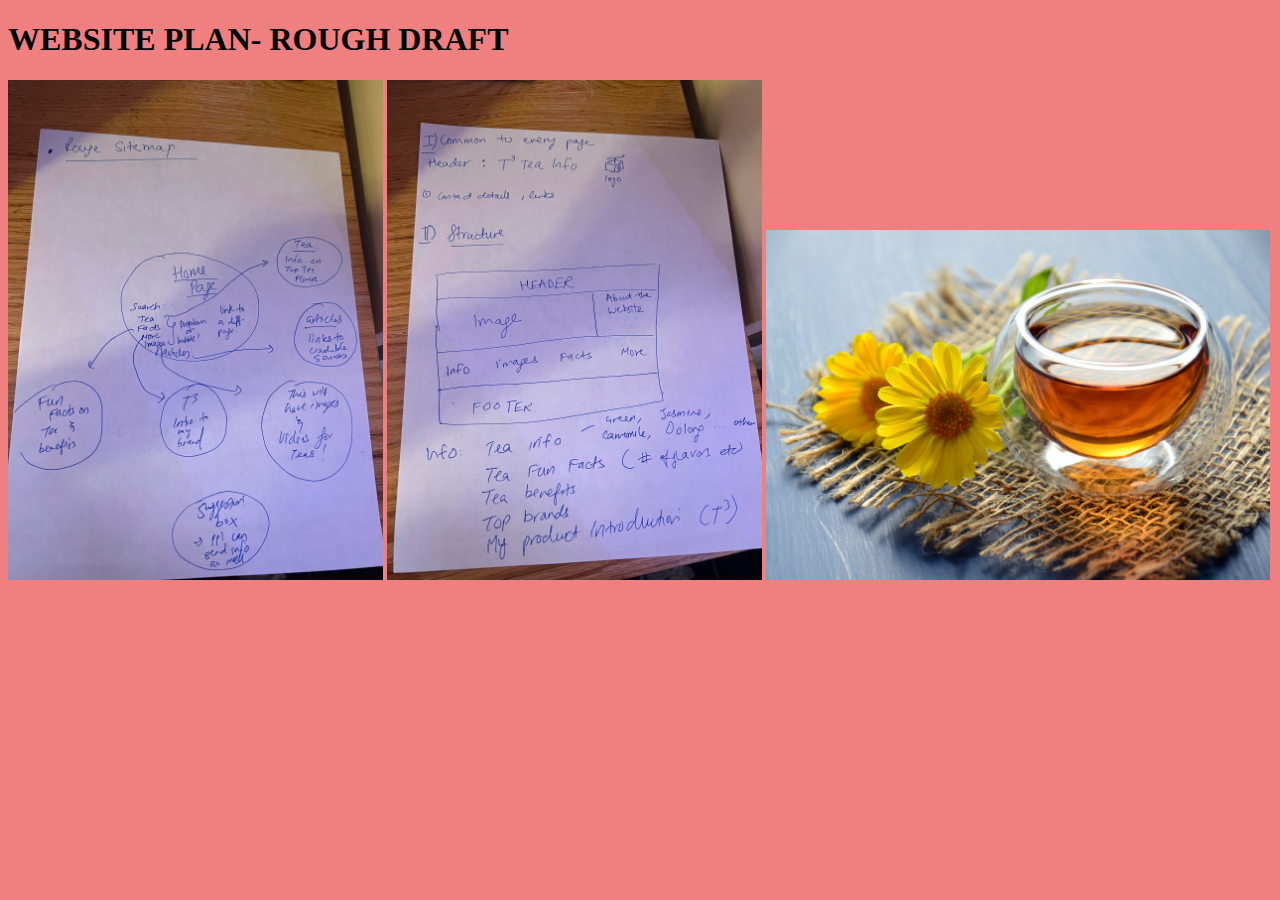
<file: website-plan.html>
<!DOCTYPE html>
<html lang="en">
<head>
    <meta charset="UTF-8">
    <meta http-equiv="X-UA-Compatible" content="IE=edge">
    <meta name="viewport" content="width=device-width, initial-scale=1.0">
    <title>Website-plan</title>
    <style> 
    body{
        background-color: lightcoral;
    }
    </style>
</head>
<body>
    <h1> WEBSITE PLAN- ROUGH DRAFT</h1>
    <img src="Images/Webplan.jpg" alt="Web Plan" height="500cm">
    <img src="Images/webplan1.jpg" alt="SiteMap" height="500cm">
    <img src="Images/tea.jpg" alt="Camomile Tea" height="350cm">

</body>
</html>
</file>
<file: css/style.css>
#teaimg {
    height: 50px;
    float: left;
    position: relative;
    top: -3px;
  }

  .myElement {
    transition: transform 0.3s ease-in-out;
  }
  
  
  body,html{ 
      background: 100%;
      height: 1000px;
     }
    body 
    { background: linear-gradient(to bottom, rgb(246, 196, 246), lightblue, lightgreen );
      
     
  }  
  h2{ 
      text-align: center;
      text-decoration: underline;
      
  }
      
      form { 
          background-color: lightcyan;
          width: 10cm;
          height: 7cm;
          text-align: center;
      
      }
  
      .u{ 
          background-color: lightgreen;
          width: 5cm;
          height: 3cm;
         
      }
      .u{ 
          background-color: antiquewhite;
      }
      img{ 
          height: 5.2cm;
      }
  /* Define the animation */
@keyframes slide-in {
    from {
      opacity: 0;
      transform: translateX(-50px);
    }
    to {
      opacity: 1;
      transform: translateX(0);
    }
  }
  
  /* Apply the animation to an element */
  .element {
    animation-name: slide-in;
    animation-duration: 1s;
    animation-fill-mode: both;
  }
  
      .box 
      { 
          padding: 3cm;
    display: flex;
    flex-direction: column;
    align-items: center;
    justify-content: center;
  }
  nav {
    background-color: black;
    padding: 10px 0;
  }
  
  nav ul {
    list-style-type: none;
    margin: 0;
    padding: 0;
    display: flex;
    justify-content: space-between;
  }
  
  nav li {
    float: left;
  }
  
  nav li a {
    display: block;
    color: white;
    text-align: center;
    padding: 23px 20px;
    text-decoration: none;
  }
  
  nav li a:hover {
    background-color: #2c2828;
    text-align: center;
  }
  

  h1,h2,p,ul,li,nav{ 
    font-family: 'Gill Sans', 'Gill Sans MT', Calibri, 'Trebuchet MS', sans-serif;
  }
</file>
